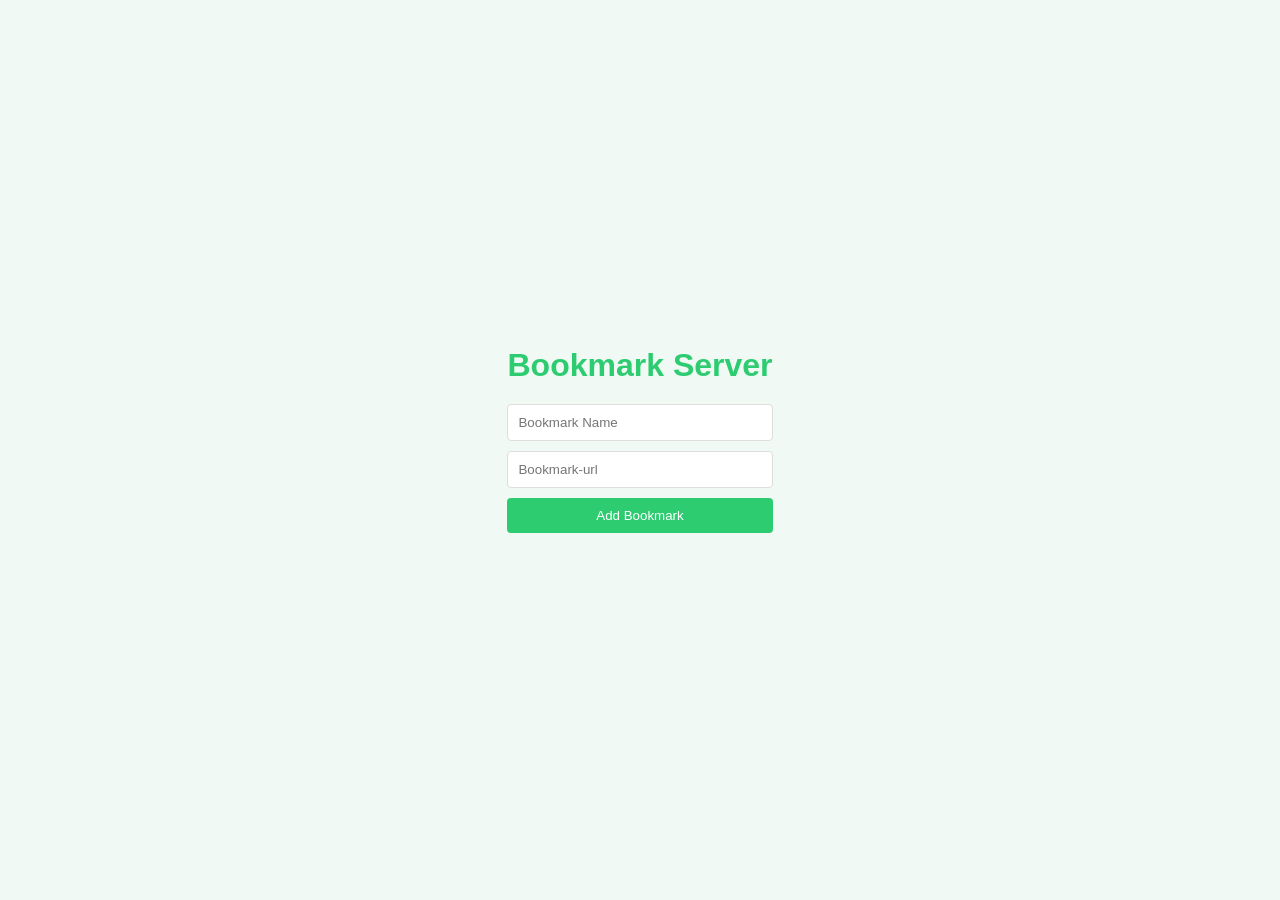
<file: bookmark/index.html>
<!DOCTYPE html>
<html lang="en">
<head>
    <meta charset="UTF-8">
    <meta name="viewport" content="width=device-width, initial-scale=1.0">
    <link rel="stylesheet" href="style.css">
    <title>Bookmark saver</title>
</head>
<body>
    <div class="app"-container>
        <h1>Bookmark Server</h1>
        <div class="input-container">
            <input type="text" id="bookmark-name" placeholder="Bookmark Name" >
            <input type="url" id="Bookmark-url" placeholder="Bookmark-url" >
            <button id="add-bookmark">Add Bookmark</button>
        </div>

        <ul id="bookmark-list"></ul>
    </div>

    <script src="script.js"></script>
</body>
</html>
</file>
<file: bookmark/style.css>
*{
    margin: 0;
    padding: 0;
    box-sizing: border-box;
}

body{
    font-family: sans-serif;
    background-color: #f0f9f4;
    color: #333;
    display: flex;
    justify-content: center;
    align-items: center;
    height: 100vh;

}

.app-contianer{
    background-color: #fff;
    padding: 20px;
    border-radius: 8px;
    box-shadow: 0 4px 10px rgba(0,0,0,0.1);
    max-width: 400px;
    width: 90%;
    text-align: center;
}


h1{
    color: #2ecc71;
    margin-bottom: 20px;
}

.input-container{
    display: flex;
    flex-direction: column;
    gap: 10px;
    margin-bottom: 20px;
}

input{
    padding: 10px;
    border-radius: 4px;
    border: 1px solid #ddd;
}

button{
    padding: 10px;
    background-color: #2ecc71;
    color: white;
    border: none;
    border-radius: 4px;
    cursor: pointer;
    transition: background-color 0.3 ease;
}


button:hover{
    background-color: #2ecc71;
}

#bookmark-list{
    list-style: none;
    padding: 0;
}

#bookmark-list li{
    background-color: #f9f9f9;
    padding: 10px;
    border: 1px solid #ddd;
    border-radius: 4px;
    margin-bottom: 10px;
    display: flex;
    justify-content: space-between;
    align-items: center;
}


#bookmark-list a{
    color: #2ecc71;
    text-decoration: none;
}

#bookmark-list button{
    background-color: #e74c3c;
    padding: 5px 10px
}

#bookmark-list button:hover{
    background-color: #e0392b;
}
</file>
